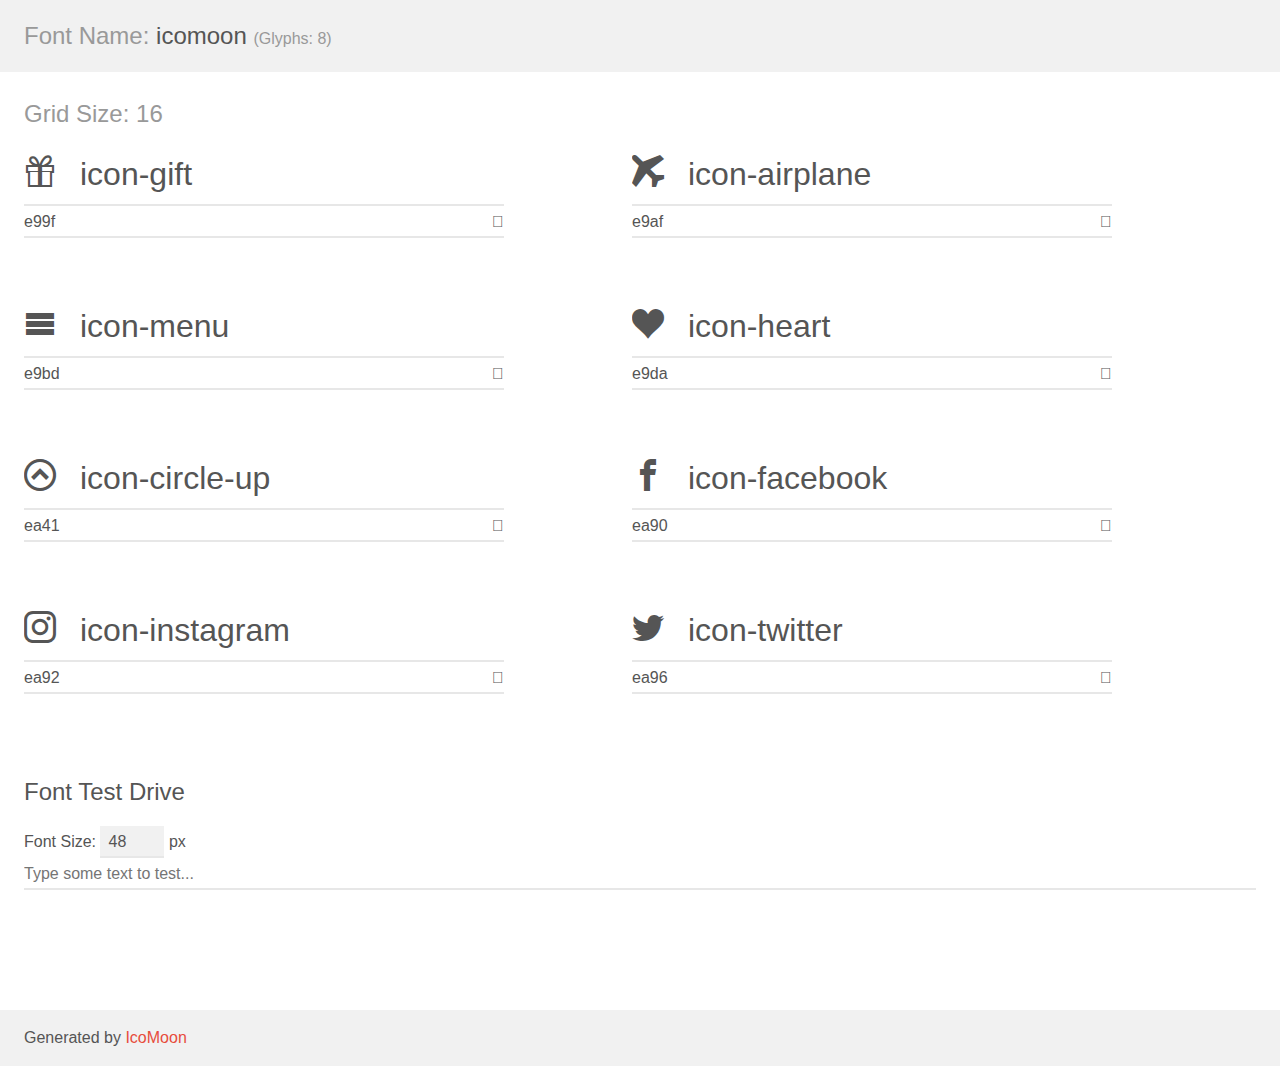
<file: fonts/demo.html>
<!doctype html>
<html>
<head>
    <meta charset="utf-8">
    <title>IcoMoon Demo</title>
    <meta name="description" content="An Icon Font Generated By IcoMoon.io">
    <meta name="viewport" content="width=device-width, initial-scale=1">
    <link rel="stylesheet" href="demo-files/demo.css">
    <link rel="stylesheet" href="style.css"></head>
<body>
    <div class="bgc1 clearfix">
        <h1 class="mhmm mvm"><span class="fgc1">Font Name:</span> icomoon <small class="fgc1">(Glyphs:&nbsp;8)</small></h1>
    </div>
    <div class="clearfix mhl ptl">
        <h1 class="mvm mtn fgc1">Grid Size: 16</h1>
        <div class="glyph fs1">
            <div class="clearfix bshadow0 pbs">
                <span class="icon-gift">
                
                </span>
                <span class="mls"> icon-gift</span>
            </div>
            <fieldset class="fs0 size1of1 clearfix hidden-false">
                <input type="text" readonly value="e99f" class="unit size1of2" />
                <input type="text" maxlength="1" readonly value="&#xe99f;" class="unitRight size1of2 talign-right" />
            </fieldset>
            <div class="fs0 bshadow0 clearfix hidden-true">
                <span class="unit pvs fgc1">liga: </span>
                <input type="text" readonly value="gift, present" class="liga unitRight" />
            </div>
        </div>
        <div class="glyph fs1">
            <div class="clearfix bshadow0 pbs">
                <span class="icon-airplane">
                
                </span>
                <span class="mls"> icon-airplane</span>
            </div>
            <fieldset class="fs0 size1of1 clearfix hidden-false">
                <input type="text" readonly value="e9af" class="unit size1of2" />
                <input type="text" maxlength="1" readonly value="&#xe9af;" class="unitRight size1of2 talign-right" />
            </fieldset>
            <div class="fs0 bshadow0 clearfix hidden-true">
                <span class="unit pvs fgc1">liga: </span>
                <input type="text" readonly value="airplane, travel" class="liga unitRight" />
            </div>
        </div>
        <div class="glyph fs1">
            <div class="clearfix bshadow0 pbs">
                <span class="icon-menu">
                
                </span>
                <span class="mls"> icon-menu</span>
            </div>
            <fieldset class="fs0 size1of1 clearfix hidden-false">
                <input type="text" readonly value="e9bd" class="unit size1of2" />
                <input type="text" maxlength="1" readonly value="&#xe9bd;" class="unitRight size1of2 talign-right" />
            </fieldset>
            <div class="fs0 bshadow0 clearfix hidden-true">
                <span class="unit pvs fgc1">liga: </span>
                <input type="text" readonly value="menu, list3" class="liga unitRight" />
            </div>
        </div>
        <div class="glyph fs1">
            <div class="clearfix bshadow0 pbs">
                <span class="icon-heart">
                
                </span>
                <span class="mls"> icon-heart</span>
            </div>
            <fieldset class="fs0 size1of1 clearfix hidden-false">
                <input type="text" readonly value="e9da" class="unit size1of2" />
                <input type="text" maxlength="1" readonly value="&#xe9da;" class="unitRight size1of2 talign-right" />
            </fieldset>
            <div class="fs0 bshadow0 clearfix hidden-true">
                <span class="unit pvs fgc1">liga: </span>
                <input type="text" readonly value="heart, like" class="liga unitRight" />
            </div>
        </div>
        <div class="glyph fs1">
            <div class="clearfix bshadow0 pbs">
                <span class="icon-circle-up">
                
                </span>
                <span class="mls"> icon-circle-up</span>
            </div>
            <fieldset class="fs0 size1of1 clearfix hidden-false">
                <input type="text" readonly value="ea41" class="unit size1of2" />
                <input type="text" maxlength="1" readonly value="&#xea41;" class="unitRight size1of2 talign-right" />
            </fieldset>
            <div class="fs0 bshadow0 clearfix hidden-true">
                <span class="unit pvs fgc1">liga: </span>
                <input type="text" readonly value="circle-up, up3" class="liga unitRight" />
            </div>
        </div>
        <div class="glyph fs1">
            <div class="clearfix bshadow0 pbs">
                <span class="icon-facebook">
                
                </span>
                <span class="mls"> icon-facebook</span>
            </div>
            <fieldset class="fs0 size1of1 clearfix hidden-false">
                <input type="text" readonly value="ea90" class="unit size1of2" />
                <input type="text" maxlength="1" readonly value="&#xea90;" class="unitRight size1of2 talign-right" />
            </fieldset>
            <div class="fs0 bshadow0 clearfix hidden-true">
                <span class="unit pvs fgc1">liga: </span>
                <input type="text" readonly value="facebook, brand10" class="liga unitRight" />
            </div>
        </div>
        <div class="glyph fs1">
            <div class="clearfix bshadow0 pbs">
                <span class="icon-instagram">
                
                </span>
                <span class="mls"> icon-instagram</span>
            </div>
            <fieldset class="fs0 size1of1 clearfix hidden-false">
                <input type="text" readonly value="ea92" class="unit size1of2" />
                <input type="text" maxlength="1" readonly value="&#xea92;" class="unitRight size1of2 talign-right" />
            </fieldset>
            <div class="fs0 bshadow0 clearfix hidden-true">
                <span class="unit pvs fgc1">liga: </span>
                <input type="text" readonly value="instagram, brand12" class="liga unitRight" />
            </div>
        </div>
        <div class="glyph fs1">
            <div class="clearfix bshadow0 pbs">
                <span class="icon-twitter">
                
                </span>
                <span class="mls"> icon-twitter</span>
            </div>
            <fieldset class="fs0 size1of1 clearfix hidden-false">
                <input type="text" readonly value="ea96" class="unit size1of2" />
                <input type="text" maxlength="1" readonly value="&#xea96;" class="unitRight size1of2 talign-right" />
            </fieldset>
            <div class="fs0 bshadow0 clearfix hidden-true">
                <span class="unit pvs fgc1">liga: </span>
                <input type="text" readonly value="twitter, brand16" class="liga unitRight" />
            </div>
        </div>
    </div>

    <!--[if gt IE 8]><!-->
    <div class="mhl clearfix mbl">
        <h1>Font Test Drive</h1>
        <label>
            Font Size: <input id="fontSize" type="number" class="textbox0 mbm"
            min="8" value="48" />
            px
        </label>
        <input id="testText" type="text" class="phl size1of1 mvl"
        placeholder="Type some text to test..." value=""/>
        <div id="testDrive" class="icon-">&nbsp;
        </div>
    </div>
    <!--<![endif]-->
    <div class="bgc1 clearfix">
        <p class="mhl">Generated by <a href="https://icomoon.io/app">IcoMoon</a></p>
    </div>

    <script src="demo-files/demo.js"></script>
</body>
</html>
</file>
<file: fonts/demo-files/demo.css>
body {
  padding: 0;
  margin: 0;
  font-family: sans-serif;
  font-size: 1em;
  line-height: 1.5;
  color: #555;
  background: #fff;
}
h1 {
  font-size: 1.5em;
  font-weight: normal;
}
small {
  font-size: .66666667em;
}
a {
  color: #e74c3c;
  text-decoration: none;
}
a:hover, a:focus {
  box-shadow: 0 1px #e74c3c;
}
.bshadow0, input {
  box-shadow: inset 0 -2px #e7e7e7;
}
input:hover {
  box-shadow: inset 0 -2px #ccc;
}
input, fieldset {
  font-family: sans-serif;
  font-size: 1em;
  margin: 0;
  padding: 0;
  border: 0;
}
input {
  color: inherit;
  line-height: 1.5;
  height: 1.5em;
  padding: .25em 0;
}
input:focus {
  outline: none;
  box-shadow: inset 0 -2px #449fdb;
}
.glyph {
  font-size: 16px;
  width: 15em;
  padding-bottom: 1em;
  margin-right: 4em;
  margin-bottom: 1em;
  float: left;
  overflow: hidden;
}
.liga {
  width: 80%;
  width: calc(100% - 2.5em);
}
.talign-right {
  text-align: right;
}
.talign-center {
  text-align: center;
}
.bgc1 {
  background: #f1f1f1;
}
.fgc1 {
  color: #999;
}
.fgc0 {
  color: #000;
}
p {
  margin-top: 1em;
  margin-bottom: 1em;
}
.mvm {
  margin-top: .75em;
  margin-bottom: .75em;
}
.mtn {
  margin-top: 0;
}
.mtl, .mal {
  margin-top: 1.5em;
}
.mbl, .mal {
  margin-bottom: 1.5em;
}
.mal, .mhl {
  margin-left: 1.5em;
  margin-right: 1.5em;
}
.mhmm {
  margin-left: 1em;
  margin-right: 1em;
}
.mls {
  margin-left: .25em;
}
.ptl {
  padding-top: 1.5em;
}
.pbs, .pvs {
  padding-bottom: .25em;
}
.pvs, .pts {
  padding-top: .25em;
}
.unit {
  float: left;
}
.unitRight {
  float: right;
}
.size1of2 {
  width: 50%;
}
.size1of1 {
  width: 100%;
}
.clearfix:before, .clearfix:after {
  content: " ";
  display: table;
}
.clearfix:after {
  clear: both;
}
.hidden-true {
  display: none;
}
.textbox0 {
  width: 3em;
  background: #f1f1f1;
  padding: .25em .5em;
  line-height: 1.5;
  height: 1.5em;
}
#testDrive {
  display: block;
  padding-top: 24px;
  line-height: 1.5;
}
.fs0 {
  font-size: 16px;
}
.fs1 {
  font-size: 32px;
}
</file>
<file: fonts/style.css>
@font-face {
  font-family: 'icomoon';
  src:  url('fonts/icomoon.eot?gsq40e');
  src:  url('fonts/icomoon.eot?gsq40e#iefix') format('embedded-opentype'),
    url('fonts/icomoon.ttf?gsq40e') format('truetype'),
    url('fonts/icomoon.woff?gsq40e') format('woff'),
    url('fonts/icomoon.svg?gsq40e#icomoon') format('svg');
  font-weight: normal;
  font-style: normal;
}

[class^="icon-"], [class*=" icon-"] {
  /* use !important to prevent issues with browser extensions that change fonts */
  font-family: 'icomoon' !important;
  speak: none;
  font-style: normal;
  font-weight: normal;
  font-variant: normal;
  text-transform: none;
  line-height: 1;

  /* Better Font Rendering =========== */
  -webkit-font-smoothing: antialiased;
  -moz-osx-font-smoothing: grayscale;
}

.icon-gift:before {
  content: "\e99f";
}
.icon-airplane:before {
  content: "\e9af";
}
.icon-menu:before {
  content: "\e9bd";
}
.icon-heart:before {
  content: "\e9da";
}
.icon-circle-up:before {
  content: "\ea41";
}
.icon-facebook:before {
  content: "\ea90";
}
.icon-instagram:before {
  content: "\ea92";
}
.icon-twitter:before {
  content: "\ea96";
}
</file>
